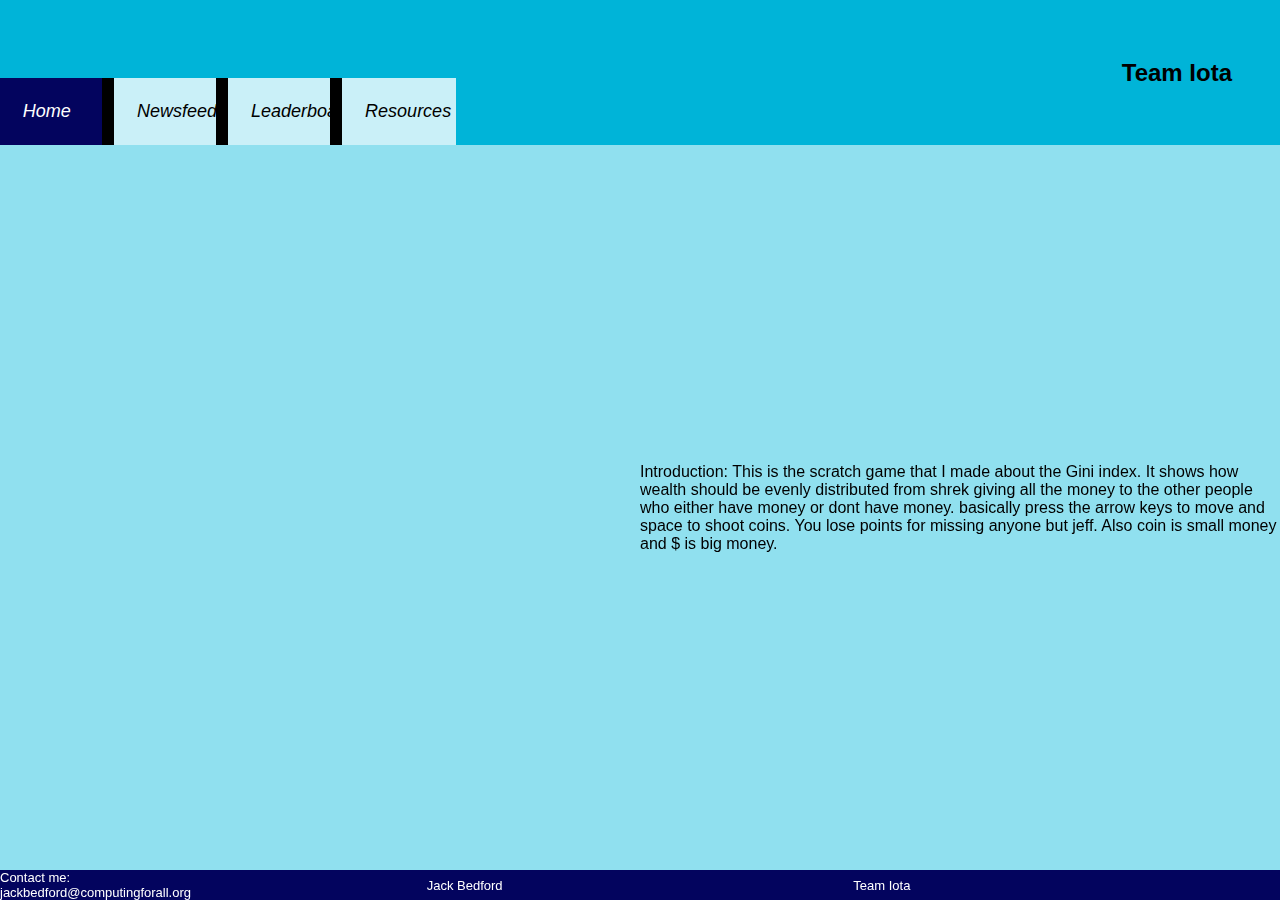
<file: index.html>
<!Doctype html>
<html>
    <head>
        <title>Homepage</title>
        <link rel="stylesheet" href="css/styles.css">
        <link rel="stylesheet" href="css/homepage.css">
    </head>

    <body>
        <nav>
            <div id="button-container">
                <ul>
                    <li id="home"><a class="button-text" href="#">Home</a></li>
                    <li id="newspage"><a class="button-text" href="newsfeed.html">Newsfeed</a></li>
                    <li id="leaderboard"><a class="button-text" href="leaderboard.html">Leaderboard</a></li>
                    <li id="resources"><a class="button-text" href="resources.html">Resources</a></li>
                </ul>
            </div>
            <div id="logo-container">   
                <div>
                    <h2>Team Iota</h2>
                </div>
            </div>
        </nav>

        <main>
            <!--grid 2 rows-->
            <div id ="game-grid">

                <!--grid 2 columns-->
                <div class="game-section">
                    <iframe src="https://scratch.mit.edu/projects/556566961/embed" allowtransparency="true" width="550" height="500" frameborder="0" scrolling="no" allowfullscreen></iframe>
                </div>
                <div class="text-section">
                    <p>
                        Introduction: 
                        This is the scratch game that I made about the Gini index. It shows how wealth should be evenly distributed from shrek giving all the money to the other people who either have money or dont have money. basically press the arrow keys to move and space to shoot coins. You lose points for missing anyone but jeff. Also coin is small money and $ is big money. 
                    </p>
                </div>
            </div>
        </main>
        <footer>
            <div><p>Contact me: <br> jackbedford@computingforall.org</p></div>
            <div><p>Jack Bedford</p></div>
            <div><p>Team Iota</p></div>
        </footer>
    </body>
</html>
</file>
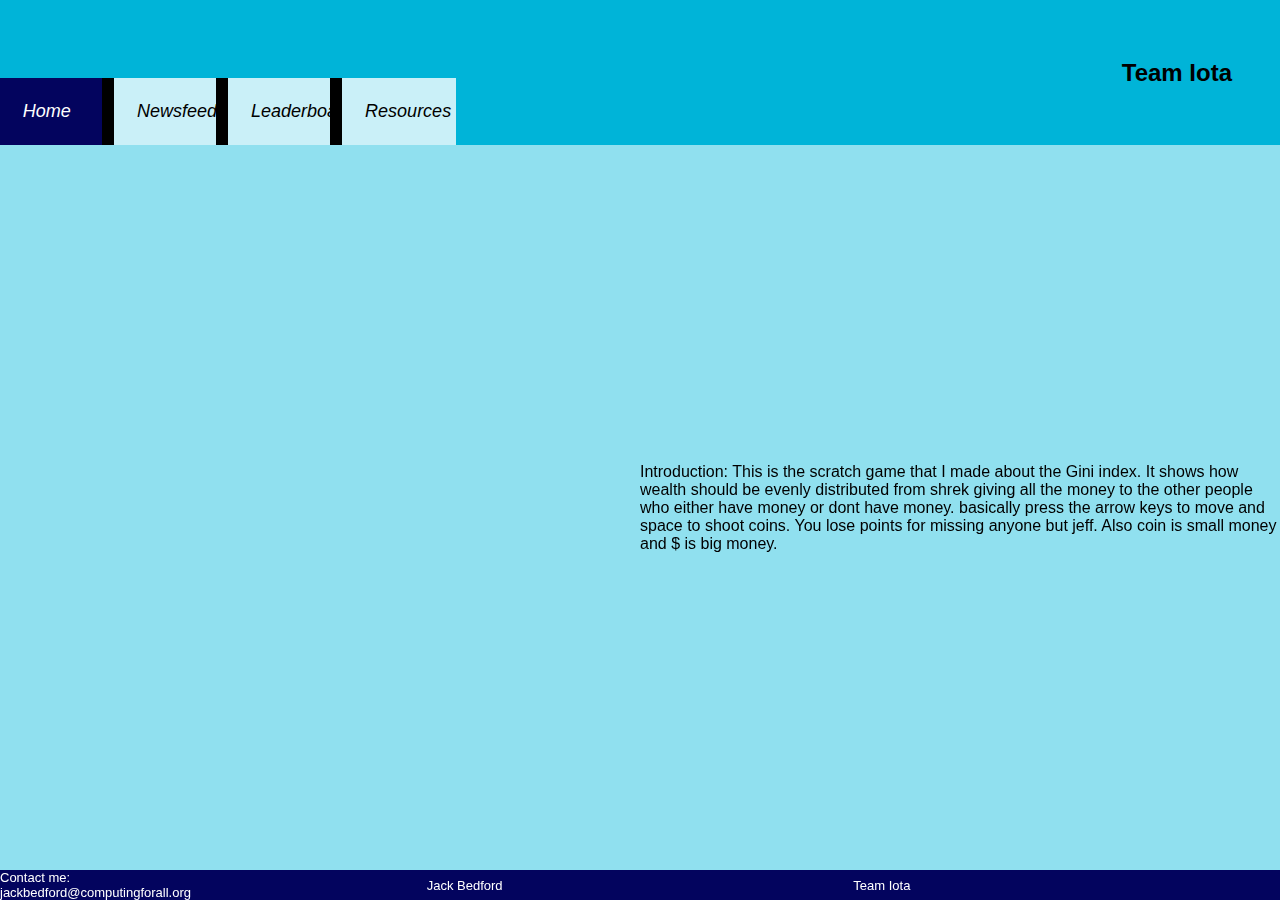
<file: homepage.html>
<!Doctype html>
<html>
    <head>
        <title>Homepage</title>
        <link rel="stylesheet" href="css/styles.css">
        <link rel="stylesheet" href="css/homepage.css">
    </head>

    <body>
        <nav>
            <div id="button-container">
                <ul>
                    <li id="home"><a class="button-text" href="#">Home</a></li>
                    <li id="newspage"><a class="button-text" href="newsfeed.html">Newsfeed</a></li>
                    <li id="leaderboard"><a class="button-text" href="leaderboard.html">Leaderboard</a></li>
                    <li id="resources"><a class="button-text" href="resources.html">Resources</a></li>
                </ul>
            </div>
            <div id="logo-container">   
                <div>
                    <h2>Team Iota</h2>
                </div>
            </div>
        </nav>

        <main>
            <!--grid 2 rows-->
            <div id ="game-grid">

                <!--grid 2 columns-->
                <div class="game-section">
                    <iframe src="https://scratch.mit.edu/projects/556566961/embed" allowtransparency="true" width="550" height="500" frameborder="0" scrolling="no" allowfullscreen></iframe>
                </div>
                <div class="text-section">
                    <p>
                        Introduction: 
                        This is the scratch game that I made about the Gini index. It shows how wealth should be evenly distributed from shrek giving all the money to the other people who either have money or dont have money. basically press the arrow keys to move and space to shoot coins. You lose points for missing anyone but jeff. Also coin is small money and $ is big money. 
                    </p>
                </div>
            </div>
        </main>
        <footer>
            <div><p>Contact me: <br> jackbedford@computingforall.org</p></div>
            <div><p>Jack Bedford</p></div>
            <div><p>Team Iota</p></div>
        </footer>
    </body>
</html>
</file>
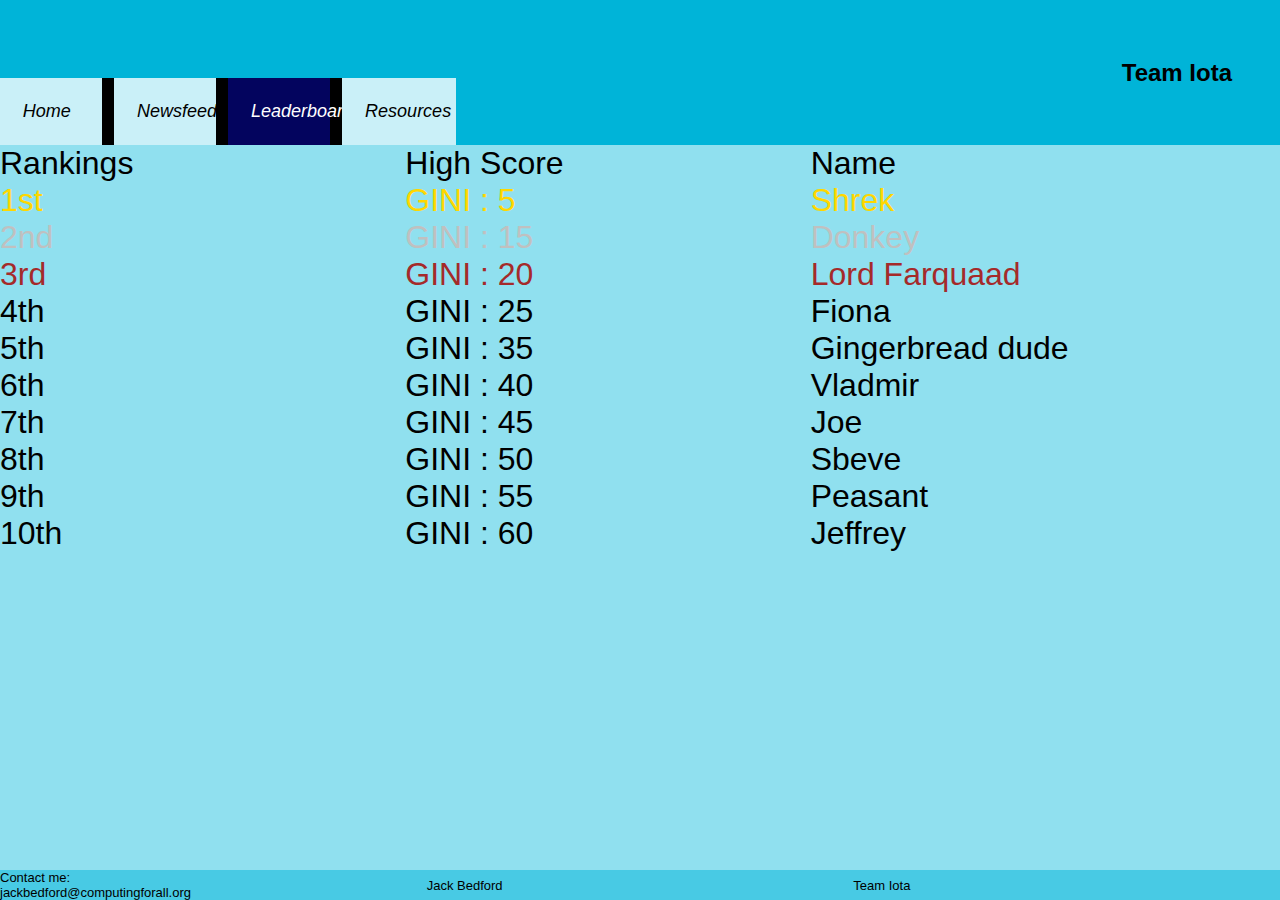
<file: leaderboard.html>
<!Doctype html>
<html>
    <head>
        <title>Leaderboard</title>
        <link rel="stylesheet" href="css/styles.css">
        <link rel="stylesheet" href="css/leaderboard.css">
    </head>

    <body>
        <nav>
            <div id="button-container">
                <ul>
                    <li id="home"><a class="button-text" href="homepage.html">Home</a></li>
                    <li id="newspage"><a class="button-text" href="newsfeed.html">Newsfeed</a></li>
                    <li id="leaderboard"><a class="button-text" href="#">Leaderboard</a></li>
                    <li id="resources"><a class="button-text" href="resources.html">Resources</a></li>
                </ul>
            </div>
            <div id="logo-container">
                <div>
                    <h2>Team Iota</h2>
                </div>
            </div>
        </nav>

        <main>
            <div class="leader-board">
                <div id="rankings">
                    <div class="ranking-header: ">Rankings</div>
                    <div class="first-place ranking-text">1st</div>
                    <div class="second-place ranking-text">2nd</div>
                    <div class="third-place ranking-text">3rd</div>
                    <div class="ranking-text">4th</div>
                    <div class="ranking-text">5th</div>
                    <div class="ranking-text">6th</div>
                    <div class="ranking-text">7th</div>
                    <div class="ranking-text">8th</div>
                    <div class="ranking-text">9th</div>
                    <div class="ranking-text">10th</div>
                </div>
                <div id="high-scores">
                    <div class="high-scores-header: ">High Score</div>
                    <div class="ranking-text first-place">GINI : 5</div>
                    <div class="ranking-text second-place">GINI : 15</div>
                    <div class="ranking-text third-place">GINI : 20</div>
                    <div class="ranking-text">GINI : 25</div>
                    <div class="ranking-text">GINI : 35</div>
                    <div class="ranking-text">GINI : 40</div>
                    <div class="ranking-text">GINI : 45</div>
                    <div class="ranking-text">GINI : 50</div>
                    <div class="ranking-text">GINI : 55</div>
                    <div class="ranking-text">GINI : 60</div>
                </div>
                <div id="names">
                    <div class="names-header: ">Name</div>
                    <div class="ranking-text first-place">Shrek</div>
                    <div class="ranking-text second-place">Donkey</div>
                    <div class="ranking-text third-place">Lord Farquaad</div>
                    <div class="ranking-text">Fiona</div>
                    <div class="ranking-text">Gingerbread dude</div>
                    <div class="ranking-text">Vladmir</div>
                    <div class="ranking-text">Joe</div>
                    <div class="ranking-text">Sbeve</div>
                    <div class="ranking-text">Peasant</div>
                    <div class="ranking-text">Jeffrey</div>
                </div>
            </div>
        </main>
        <footer>          
            <div><p>Contact me: <br> jackbedford@computingforall.org</p></div>
            <div><p>Jack Bedford</p></div>
            <div><p>Team Iota</p></div></footer>
    </body>
</html>
</file>
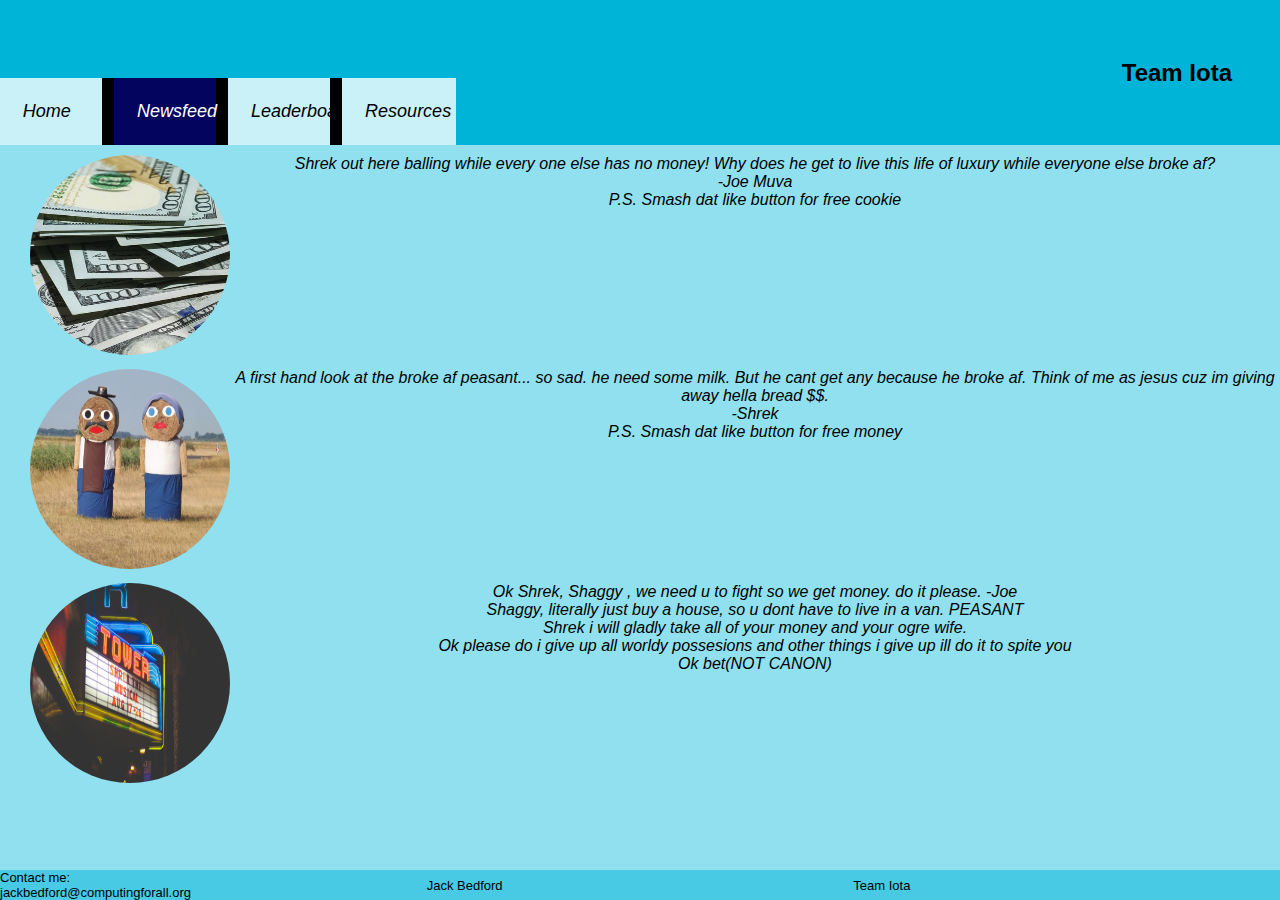
<file: newsfeed.html>
<!Doctype html>
<html>
    <head>
        <title>Newsfeed</title>
        <link rel="stylesheet" href="css/styles.css">
        <link rel="stylesheet" href="css/newsfeed.css">
    </head>

    <body>
        <nav>
            <div id="button-container">
                <ul>
                    <li id="home"><a class="button-text" href="homepage.html">Home</a></li>
                    <li id="newspage"><a class="button-text" href="#">Newsfeed</a></li>
                    <li id="leaderboard"><a class="button-text" href="leaderboard.html">Leaderboard</a></li>
                    <li id="resources"><a class="button-text" href="resources.html">Resources</a></li>
                </ul>
            </div>
            <div id="logo-container">
                <div>
                    <h2>Team Iota</h2>
                </div>
            </div>
        </nav>

        <main>
            <div class="profile-div">
                <a class="obese-image" href="images/balling.jpg">
                    <img src="images/photo-1593672715438-d88a70629abe.jfif">
                </a>
                <p>Shrek out here balling while every one else has no money! Why does he get to live this life of luxury while everyone else broke af?
                    <br>
                    -Joe Muva<br>
                    P.S. Smash dat like button for free cookie</p>
            </div>
            <div class="profile-div">
                <a href="#">
                    <img src="images/photo-1586349781438-39d0350a0c93.jfif">
                </a>
                <p>
                    A first hand look at the broke af peasant... so sad. he need some milk. But he cant get any because he broke af. Think of me as jesus cuz im giving away hella bread $$.
                    <br>
                    -Shrek 
                    <br>P.S. Smash dat like button for free money</p>
            </div>
            <div class="profile-div">
                <a class="obese-image" href="https://www.youtube.com/results?search_query=shrek+vs+shaggy+smash+bros+ultimate">
                    <img src="images/kyle-smith-CnJyo83eQR0-unsplash.jpg">
                </a>
                <p>Ok Shrek, Shaggy , we need u to fight so we get money. 
                    do it please. -Joe
                    <br>
                    Shaggy, literally just buy a house, so u dont have to live in a van. PEASANT
                    <br>
                    Shrek i will gladly take all of your money and your ogre wife.
                    <br>
                    Ok please do i give up all worldy possesions and other things 
                    i give up ill do it to spite you
                    <br>
                    Ok bet(NOT CANON)</p>
            </div>
        </main>
        <footer>
            <!--find image sites and put hyperlinks-->             
            <div><p>Contact me: <br> jackbedford@computingforall.org</p></div>
            <div><p>Jack Bedford</p></div>
            <div><p>Team Iota</p></div>
        </footer>
    </body>
</html>
</file>
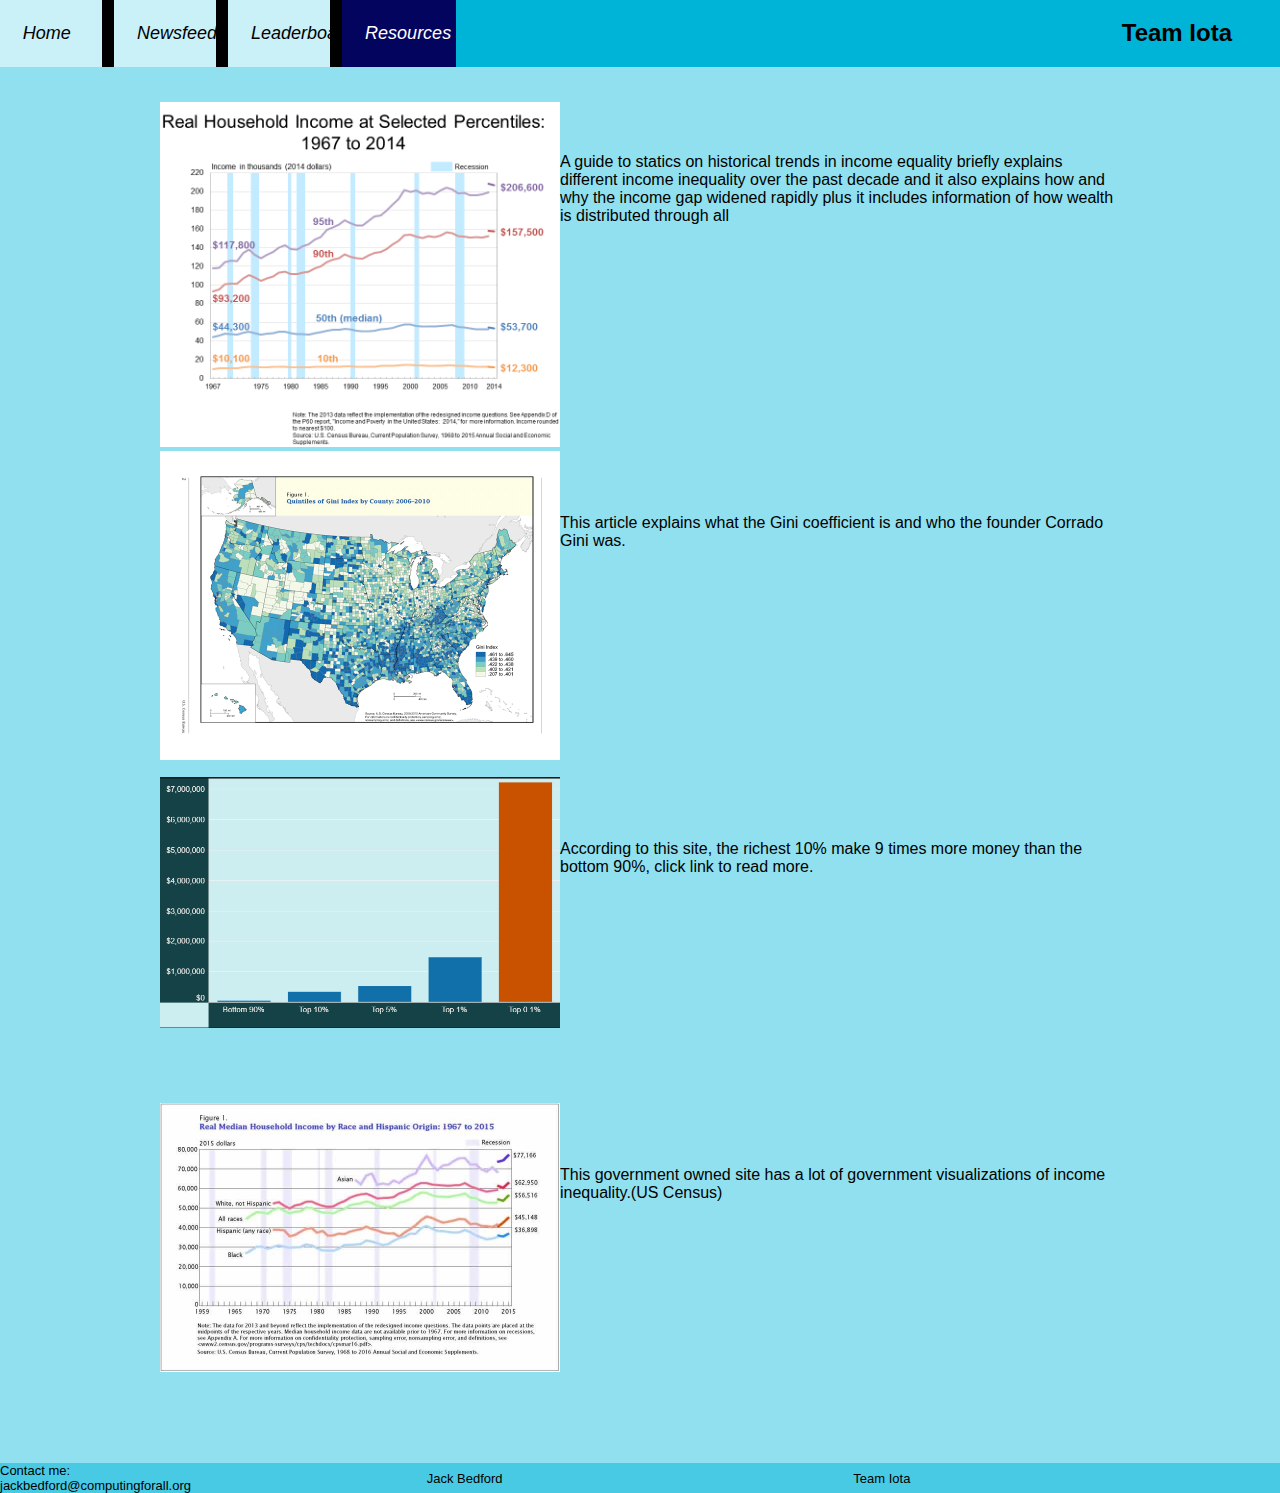
<file: resources.html>
<!Doctype html>
<html>
    <head>
        <title>Resources</title>
        <link rel="stylesheet" href="css/styles.css">
        <link rel="stylesheet" href="css/resources.css">
    </head>

    <body>
        <nav>
            <div id="button-container">
                <ul>
                    <li id="home"><a class="button-text" href="homepage.html">Home</a></li>
                    <li id="newspage"><a class="button-text" href="newsfeed.html">Newsfeed</a></li>
                    <li id="leaderboard"><a class="button-text" href="leaderboard.html">Leaderboard</a></li>
                    <li id="resources"><a class="button-text" href="#">Resources</a></li>
                </ul>
            </div>
            <div id="logo-container">
                <div>
                    <h2>Team Iota</h2>
                </div>
            </div>
        </nav>

        <main>
            <div id="resource-table">
                <div class="resource">
                    <a href="https://www.cbpp.org/research/poverty-and-inequality/a-guide-to-statistics-on-historical-trends-in-income-inequality"><img src="images/img2.png" alt=""></a>
                    <p>A guide to statics on historical trends in income equality briefly explains different income inequality over the past decade and it also explains how and why the income gap widened rapidly plus it includes information of how wealth is distributed through all
                    </p>
                </div>
                <div class="resource">
                    <a href="https://www.bbc.com/news/blogs-magazine-monitor-31847943"><img src="images/giniimage.webp" alt=""></a>
                    <p>This article explains what the Gini coefficient is and who the founder Corrado Gini was.</p>
                </div>
                <div class="resource">
                    <a href="https://inequality.org/facts/income-inequality/"><img src="images/img3.PNG" alt=""></a>
                    <p>According to this site, the richest 10% make 9 times more money than the bottom 90%, click link to read more.</p>
                </div>
                <div class="resource">
                    <a href="https://www.census.gov/topics/income-poverty/income-inequality.html"><img src="images/joe.jpg" alt=""></a> 
                    <p>This government owned site has a lot of government visualizations of income inequality.(US Census)</p>
                </div>
            </div>
        </main>
        <footer>            
            <div><p>Contact me: <br> jackbedford@computingforall.org</p></div>
            <div><p>Jack Bedford</p></div>
            <div><p>Team Iota</p></div></footer>
    </body>
</html>
</file>
<file: css/styles.css>
@import url('https://fonts.googleapis.com/css2?family=STIX+Two+Math&display=swap');

*{
    margin:0;
    padding:0;
}

html, body {
    width:100%;
    height:100%;
    background-color: #90E0EF;
}

/*page elements*/
body{
    display:grid;
    grid-template-rows: 1fr 5fr;
    /* background-image: url(../images/balling.jpg); */
    background-size: cover;
    font-size: 20;
    
}

nav {
    display: grid;
    grid-template-columns: 5fr 3fr;
    background-color:#00B4D8;
    height:100%;
}

#button-container {
    display: flex;
    align-items: flex-end;
}

#logo-container {
    display: flex;
    align-items: center;
    justify-content: flex-end;
    margin-right: 10%;
    font-family: Roboto, Oxygen, Ubuntu, Cantarell, 'Open Sans', 'Helvetica Neue', sans-serif;
}
nav ul {
    display: grid;
    grid-template-columns: 2fr 2fr 2fr 2fr;
    list-style: none;
}

nav ul li{
    padding: 20%;
    background-color: #CAF0F8;
}

#home, #newspage, #leaderboard{
    border-right: 12px solid black;
}

main{
    width:100%;
    height:100%;
    background-color:#90E0EF;
}

header{
    background-color: cyan;
    color:black;
}

footer{
    background-color:turquoise;
}

.selected{
    background-color: darkblue;
    color:white;
}

.button-text{
    text-decoration: none;
    color: black;
    font-style: italic;
    font-family: 'Roboto', 'Oxygen', 'Ubuntu', 'Cantarell', 'Open Sans', 'Helvetica Neue', sans-serif;
    font-size: large;
}

footer {
    display: grid;
    font-family: Roboto, Oxygen, Ubuntu, Cantarell, 'Open Sans', 'Helvetica Neue', sans-serif;
    background-color: #48cae4;
    grid-template-columns: 1fr 1fr 1fr;
    align-items: center;
    font-size: small;
}
</file>
<file: css/homepage.css>
#home {
    background-color: #03045E;
}

#home a{
    color: white;
}

main {
    display: grid;
    grid-template-rows: 5fr 1fr;
    display: flex;
    align-items: center;
}

footer {
    background-color: #03045E;
    color: white;
}

#game-grid {
    display: grid;
    grid-template-columns: 1fr 1fr;
}

.game-section {
    display: flex;
    justify-content: center;
    align-items: center;
}
.text-section {
    display: flex;
    justify-content: center;
    align-items: center;
    font-family: Roboto, Oxygen, Ubuntu, Cantarell, 'Open Sans', 'Helvetica Neue', sans-serif;
    font-size: medium;
}
</file>
<file: css/leaderboard.css>
#leaderboard {
    background-color: #03045E;
}

#leaderboard a{
    color: white;
}

.leader-board {
    display: grid;
    grid-template-columns: 1fr 1fr 1fr;
    height: 95%;
    width: 95%;
    font-size: xx-large;
    font-family: Roboto, Oxygen, Ubuntu, Cantarell, 'Open Sans', 'Helvetica Neue', sans-serif;
}

#ranking-header {
    font-size: xx-large;
    font-style: italic;
}

.first-place {
    color: gold;
}

.second-place {
    color: silver;
}

.third-place {
    color: brown;
}
</file>
<file: css/newsfeed.css>
img {
    width: 200px;
    height: 200px;
    border-radius: 50%;
}
#newspage {
    background-color: #03045E;
}

#newspage a{
    color: white;
}

.profile-div {
    display: grid;
    grid-template-columns: auto 1fr;
    margin-left: 30px;
    margin-top: 10px;
}

.profile-div p {
    text-align: center;
    font-family: Roboto, Oxygen, Ubuntu, Cantarell, 'Open Sans', 'Helvetica Neue', sans-serif;
    font-style: italic;
    font-size: medium;
}
</file>
<file: css/resources.css>
#resources {
    background-color: #03045E;
}

#resources a{
    color: white;
}

main {
    display: flex;
    align-items: center;
    justify-content: center;
}

#resource-table {
    display: grid;
    grid-template-rows: 1fr 1fr 1fr 1fr;
    height: 95%;
    width: 75%;
}

.resource a img{
    width: 400px;
}

.resource a {
    height: 100%;
}

.resource {
    display: flex;
    align-items: center;
    height: 50%;
}

.resource p {
    font-family: Roboto, Oxygen, Ubuntu, Cantarell, 'Open Sans', 'Helvetica Neue', sans-serif;
}
</file>
